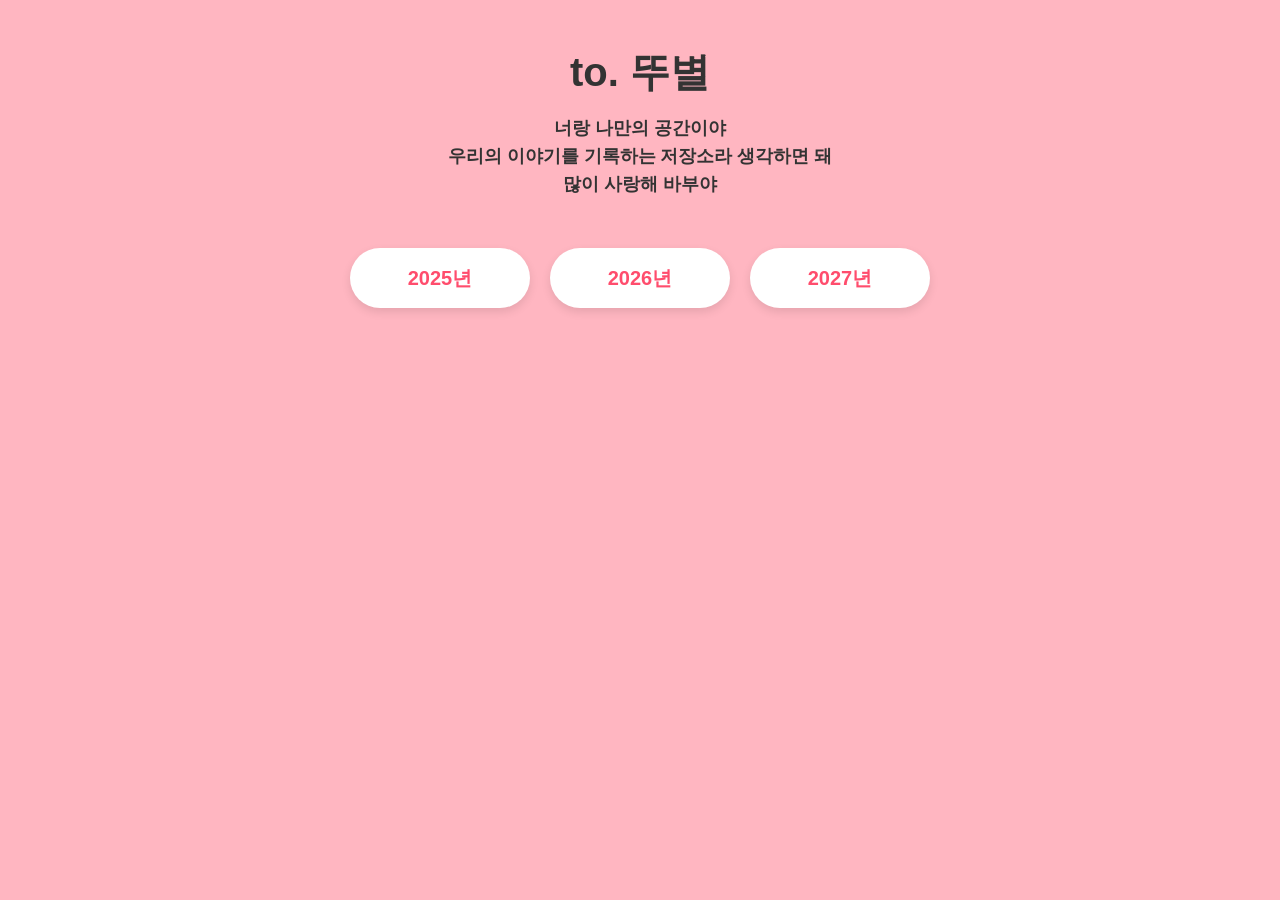
<file: love/love.html>
<!DOCTYPE html>
<html lang="en">

<head>
    <meta charset="UTF-8">

    <title>to.뚜별</title>
    <link rel="stylesheet" href="../css/love.css">
</head>

<body>
    <div class="love-h1">
        <h1>to. 뚜별</h1>
        <p>너랑 나만의 공간이야<br>
            우리의 이야기를 기록하는 저장소라 생각하면 돼<br>
            많이 사랑해 바부야</p>
    </div>
    <div class="love-y">
        <ul>
            <li>
                <div class="y2025" id="y2025">2025년</div>
            </li>
            <li>
                <div class="y2026" id="y2026">2026년</div>
            </li>
            <li>
                <div class="y2027" id="y2027">2027년</div>
            </li>
        </ul>
    </div>
    <div class="live-m"></div>

    <div id="love-modal" class="modal">
        <div class="modal-content">
            <span class="close-btn">&times;</span>
            <div class="modal-body">
                <div class="modal-left">
                    <h2 id="modal-date"></h2>
                    <div id="modal-text"></div>
                </div>
                <div class="modal-right" id="modal-photos"></div>
            </div>
        </div>
    </div>
</body>
<script src="../js/love.js"></script>

</html>
</file>
<file: css/love.css>
@charset "UTF-8";

/* 기본 초기화 */
* {
    margin: 0;
    padding: 0;
    box-sizing: border-box;
}

a{ text-decoration: none; color: #333;}
li{ list-style-type: none;}

body {
    font-family: "Pretendard", "Apple SD Gothic Neo", "굴림", Sans-serif; /* 폰트 가독성 상향 */
    line-height: 1.6;
    background-color: #FFB6C1;
    color: #333;
}

/* 제목 영역 */
.love-h1 {
    width: 100%; 
    height: auto; /* 높이 고정보다는 내용에 맞게 */
    padding: 40px 20px;
    text-align: center;
}

.love-h1 h1 {
    font-size: 2.5rem;
    margin-bottom: 10px;
    border: none;
}

.love-h1 p {
    font-size: 1.1rem;
    font-weight: bold;
}

/* 년도 선택 버튼 */
.love-y {
    width: 100%;
    margin-bottom: 30px;
}

.love-y ul {
    display: flex;
    justify-content: center; /* 버튼 가운데 정렬 */
}

.y2025, .y2026, .y2027 {
    width: 180px; height: 60px; /* 높이 살짝 조정 */
    text-align: center;
    line-height: 60px;
    background-color: #fff; /* 핑크 배경에 aqua보다는 흰색이 감성적이에요 */
    color: #ff4d6d;
    font-weight: bold;
    font-size: 20px;
    border: none;
    margin: 10px;
    border-radius: 30px; /* 둥글게 */
    box-shadow: 0 4px 10px rgba(0,0,0,0.1);
    cursor: pointer;
    transition: 0.3s;
}

.y2025:hover, .y2026:hover, .y2027:hover {
    background-color: #ff4d6d;
    color: white;
}

/* 기록 영역 초기 상태 */
.live-m {
    display: none; /* JS에서 클릭 시 나타남 */
    max-width: 1200px;
    margin: 0 auto;
}

/* 월 섹션 */
.month-section {
    margin-bottom: 50px;
    padding: 0 20px;
}

.month-title {
    font-size: 1.5rem;
    font-weight: bold;
    color: #ff4d6d;
    margin-bottom: 20px;
    border-left: 5px solid #ff4d6d; /* 포인트 강조 */
    padding-left: 15px;
}

/* 가로 스크롤 래퍼 */
.day-wrapper {
    display: flex;           
    overflow-x: auto;        
    gap: 20px;            
    padding: 10px 20px 30px 20px; /* 위아래 여백 */
    scroll-snap-type: x mandatory; 
    scrollbar-width: none; 
    cursor: grab; /* 잡을 수 있는 모양 */
}

.day-wrapper:active {
    cursor: grabbing; /* 잡고 있는 모양 */
}

.day-wrapper::-webkit-scrollbar {
    display: none; 
}

/* [핵심] 데이 카드 */
.day-card {
    flex: 0 0 250px; 
    height: 350px; 
    background: #000; 
    border-radius: 20px;
    box-shadow: 0 8px 20px rgba(0,0,0,0.15);
    position: relative;
    overflow: hidden;
    scroll-snap-align: start;
    transition: transform 0.3s;
}

.day-card:hover {
    transform: translateY(-10px);
}

/* 사진 프레임 */
.photo-frame {
    width: 100%;
    height: 100%;
}

.photo-frame img {
    width: 100%;
    height: 100%;
    object-fit: cover;
    opacity: 0.5; /* 이미지의 투명도 */
    filter: blur(1px);
    transition: 0.5s ease;
}

.day-card:hover .photo-frame img {
    opacity: 1;
    filter: blur(0px);
}

/* 사진 위 중앙 텍스트 */
.photo-text { 
    position: absolute; 
    top: 50%; 
    left: 50%; 
    transform: translate(-50%, -50%); 
    width: 90%;
    text-align: center; 
    color: white; 
    z-index: 2;
    pointer-events: none; /* 클릭 방해 금지 */
}

.card-date-title { 
    display: block; 
    font-weight: bold; 
    font-size: 1.4rem; 
    margin-bottom: 10px;
    text-shadow: 2px 2px 8px rgba(0,0,0,0.8);
}

.photo-text p { 
    font-size: 1rem; 
    opacity: 0.9;
    text-shadow: 1px 1px 5px rgba(0,0,0,0.8);
}

/* 모달(팝업) 스타일 */
.modal {
    display: none; 
    position: fixed; 
    z-index: 2000;
    left: 0; top: 0; width: 100%; height: 100%;
    background-color: rgba(0,0,0,0.85); /* 좀 더 어둡게 */
}

.modal-content {
    background-color: #fff; 
    margin: 5vh auto;
    width: 90%; 
    max-width: 1000px; 
    height: 80vh;
    border-radius: 25px; 
    overflow: hidden; 
    position: relative;
    animation: fadeIn 0.3s;
}

@keyframes fadeIn {
    from { opacity: 0; transform: translateY(20px); }
    to { opacity: 1; transform: translateY(0); }
}

.modal-body { display: flex; height: 100%; }

.modal-left {
    flex: 1.2; /* 텍스트 영역을 조금 더 넓게 */
    padding: 50px;
    border-right: 1px solid #eee;
    overflow-y: auto;
}

.modal-left h2 {
    font-size: 2rem;
    color: #ff4d6d;
    margin-bottom: 20px;
}

.modal-right {
    flex: 1; 
    padding: 25px;
    display: flex; 
    flex-direction: column; 
    gap: 20px;
    overflow-y: auto;
    background: #fdf2f4;
}

.modal-right img {
    width: 100%; 
    border-radius: 15px;
    box-shadow: 0 5px 15px rgba(0,0,0,0.1);
}

.close-btn {
    position: absolute; 
    top: 25px; right: 30px;
    font-size: 40px; 
    cursor: pointer; 
    z-index: 10;
    color: #999;
}

.close-btn:hover { color: #ff4d6d; }
</file>
